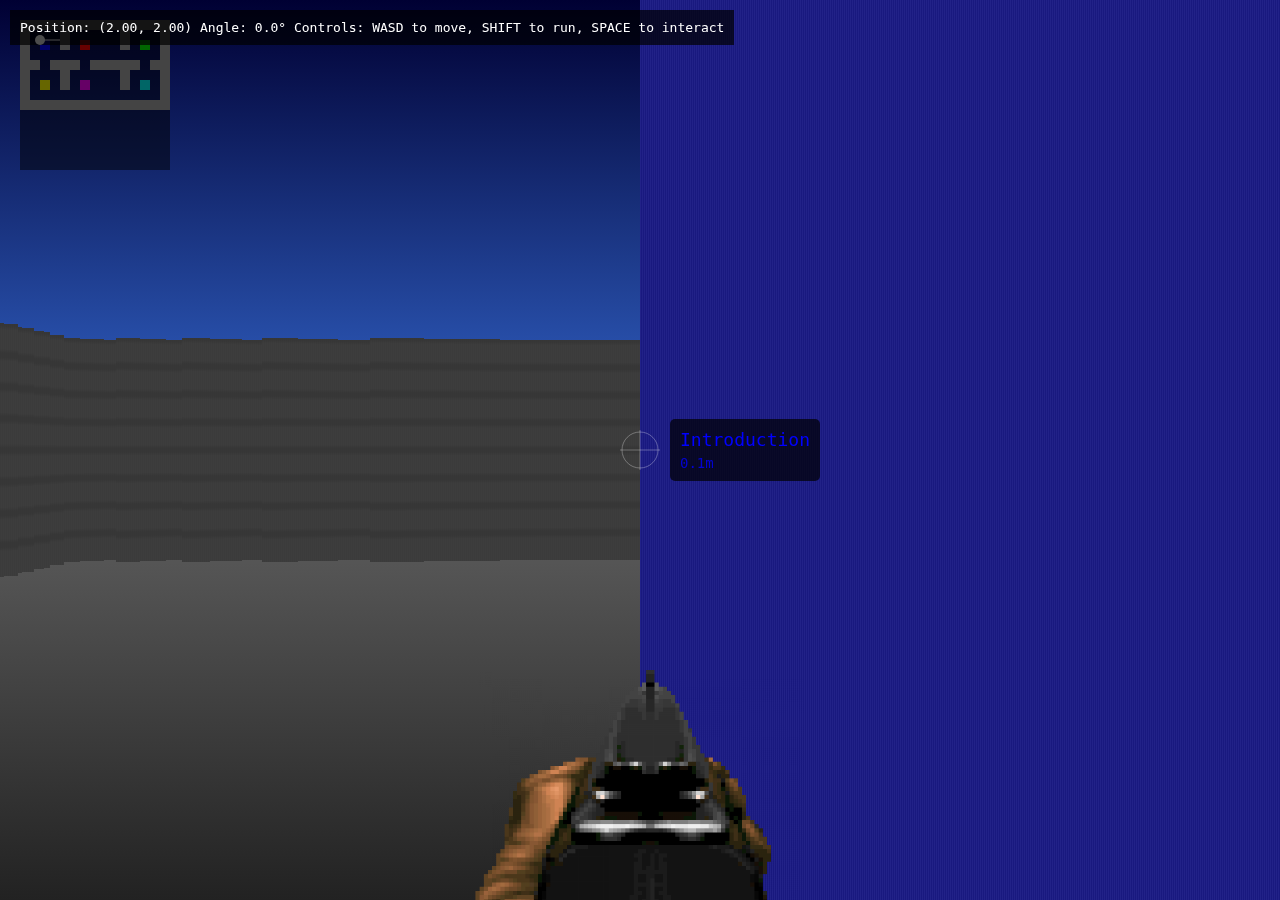
<file: index.html>
<!DOCTYPE html>
<html>
<head>
    <title>Arthur Olga - Interactive Portfolio</title>
    <style>
        body {
            margin: 0;
            overflow: hidden;
            display: flex;
            justify-content: center;
            align-items: center;
            height: 100vh;
            background: #000;
            font-family: monospace;
        }
        #debugInfo {
            position: fixed;
            top: 10px;
            left: 10px;
            color: white;
            z-index: 100;
            background: rgba(0,0,0,0.7);
            padding: 10px;
        }
        #infoPanel {
            position: fixed;
            top: 50%;
            left: 50%;
            transform: translate(-50%, -50%);
            background: rgba(0,0,0,0.9);
            color: #0f0;
            padding: 20px;
            border: 2px solid #0f0;
            display: none;
            max-width: 80%;
            max-height: 80%;
            overflow-y: auto;
            font-family: monospace;
            z-index: 1000;
        }
        .close-button {
            position: absolute;
            top: 10px;
            right: 10px;
            color: #0f0;
            border: 1px solid #0f0;
            background: none;
            padding: 5px 10px;
            cursor: pointer;
        }
        #mobileControls {
            position: fixed;
            bottom: 20px;
            left: 50%;
            transform: translateX(-50%);
            display: none;
            z-index: 100;
            width: 100%;
            max-width: 300px;
            padding: 20px;
        }

        .movement-controls {
            display: grid;
            grid-template-columns: repeat(3, 1fr);
            gap: 5px;
        }

        .control-button {
            width: 70px;
            height: 70px;
            background: rgba(255, 255, 255, 0.2);
            border: 3px solid rgba(255, 255, 255, 0.8);
            color: white;
            border-radius: 50%;
            display: flex;
            justify-content: center;
            align-items: center;
            font-size: 30px;
            touch-action: none;
            user-select: none;
            -webkit-tap-highlight-color: transparent;
        }

        .action-controls {
            display: none;
        }

        @media (hover: none) and (pointer: coarse), (max-width: 768px) {
            #mobileControls {
                display: block !important;
            }
            #debugInfo {
                font-size: 14px;
                padding: 15px;
            }
            .control-button {
                opacity: 0.8;
            }
        }

        /* Add styles for the sight and weapon */
        #sight {
            position: fixed;
            top: 50%;
            left: 50%;
            transform: translate(-50%, -50%);
            pointer-events: none;
            z-index: 99;
        }

        #weapon {
            position: fixed;
            bottom: -20px;
            left: 50%;
            transform: translateX(-50%);
            pointer-events: none;
            z-index: 98;
            height: 250px;
            object-fit: contain;
            transition: transform 0.1s ease-out;
        }

        .weapon-bob {
            animation: weaponBob 0.6s infinite alternate ease-in-out;
        }

        @keyframes weaponBob {
            from { transform: translateX(-50%) translateY(0); }
            to { transform: translateX(-50%) translateY(10px); }
        }

        @keyframes shoot {
            0% { transform: translateX(-50%) translateY(0) scale(1); }
            10% { transform: translateX(-50%) translateY(30px) scale(0.95); }
            100% { transform: translateX(-50%) translateY(0) scale(1); }
        }

        .shooting {
            animation: shoot 0.2s ease-out;
        }

        .bullet {
            position: fixed;
            width: 4px;
            height: 4px;
            background: white;
            border-radius: 50%;
            pointer-events: none;
            z-index: 97;
            box-shadow: 0 0 10px 2px rgba(255, 255, 255, 0.5);
            animation: bulletTravel 0.2s linear forwards;
        }

        @keyframes bulletTravel {
            0% {
                transform: translate(-50%, -50%) scale(1);
                opacity: 1;
            }
            100% {
                transform: translate(-50%, -50%) scale(0.2);
                opacity: 0;
            }
        }
    </style>
</head>
<body>
    <div id="debugInfo">WASD to move, SPACE to interact</div>
    <div id="infoPanel"></div>
    <div id="mobileControls">
        <div class="movement-controls">
            <div></div>
            <button class="control-button" id="upButton">↑</button>
            <div></div>
            <button class="control-button" id="leftButton">←</button>
            <button class="control-button action-button" id="actionButton">⚡</button>
            <button class="control-button" id="rightButton">→</button>
            <div></div>
            <button class="control-button" id="downButton">↓</button>
            <div></div>
        </div>
    </div>
    <img id="weapon" src="assets/images/gun.webp" alt="Weapon">
    <svg id="sight" width="40" height="40">
        <circle cx="20" cy="20" r="18" stroke="rgba(255,255,255,0.3)" stroke-width="1" fill="none"/>
        <line x1="20" y1="0" x2="20" y2="40" stroke="rgba(255,255,255,0.3)" stroke-width="1"/>
        <line x1="0" y1="20" x2="40" y2="20" stroke="rgba(255,255,255,0.3)" stroke-width="1"/>
    </svg>
    <canvas id="gameCanvas"></canvas>
    <div id="targetInfo" style="
        position: fixed;
        top: 50%;
        left: calc(50% + 30px);
        transform: translateY(-50%);
        color: white;
        font-family: monospace;
        pointer-events: none;
        z-index: 99;
        text-align: left;
        background: rgba(0,0,0,0.7);
        padding: 10px;
        border-radius: 5px;
        display: none;
    "></div>
    <script>
        const canvas = document.getElementById('gameCanvas');
        const ctx = canvas.getContext('2d');
        
        canvas.width = window.innerWidth;
        canvas.height = window.innerHeight;

        const player = {
            x: 2,
            y: 2,
            angle: 0,
            speed: 0.1,
            runSpeed: 0.2,
            turnSpeed: 0.05,
            isMoving: false,
            isRunning: false,
            radius: 0.25
        };

        const map = [
            [1,1,1,1,1,1,1,1,1,1,1,1,1,1,1],
            [1,0,0,0,1,0,0,0,0,0,1,0,0,0,1],
            [1,0,2,0,1,0,3,0,0,0,1,0,4,0,1],
            [1,0,0,0,0,0,0,0,0,0,0,0,0,0,1],
            [1,1,0,1,1,1,0,1,1,1,1,1,0,1,1],
            [1,0,0,0,1,0,0,0,0,0,1,0,0,0,1],
            [1,0,5,0,1,0,6,0,0,0,1,0,7,0,1],
            [1,0,0,0,0,0,0,0,0,0,0,0,0,0,1],
            [1,1,1,1,1,1,1,1,1,1,1,1,1,1,1]
        ];

        const sections = {
            1: { title: "Basic Wall", color: "#666" },
            2: { 
                title: "Introduction",
                content: "Hi! I'm Arthur Olga, a Software Engineer passionate about AI and Machine Learning.",
                color: "#00f" 
            },
            3: { 
                title: "Skills",
                content: "Python (Scikit-learn, TensorFlow, OpenCV), React/React Native, JavaScript, Node.js, Docker, and more.",
                color: "#f00" 
            },
            4: { 
                title: "Experience",
                content: "Tech Lead at Khipo, developing innovative software solutions.",
                color: "#0f0" 
            },
            5: { 
                title: "Education",
                content: "Computer Engineering graduate with focus on AI and Software Development.",
                color: "#ff0" 
            },
            6: { 
                title: "LinkedIn",
                content: "Connect with me on LinkedIn to learn more about my professional experience.",
                link: "https://www.linkedin.com/in/arthurolga/",
                color: "#0077b5" // LinkedIn brand color
            },
            7: { 
                title: "GitHub",
                content: "Check out my projects and contributions on GitHub.",
                link: "https://github.com/arthurolga",
                color: "#333" // GitHub dark theme color
            }
        };

        const keys = {
            'w': false,
            's': false,
            'a': false,
            'd': false,
            ' ': false,
            'shift': false
        };
        document.addEventListener('keydown', (e) => {
            keys[e.key.toLowerCase()] = true;
            if (e.code === 'Space') {
                checkInteraction();
            }
            if (e.key === 'Escape') {
                hideInfo();
            }
            if (e.key.toLowerCase() === 'shift') {
                keys['shift'] = true;
            }
        });
        document.addEventListener('keyup', (e) => {
            keys[e.key.toLowerCase()] = false;
            if (e.key.toLowerCase() === 'shift') {
                keys['shift'] = false;
            }
        });

        function showInfoPanel(title, content) {
            const infoPanel = document.getElementById('infoPanel');
            infoPanel.innerHTML = `
                <h2>${title}</h2>
                <p>${content}</p>
                <button class="close-button" onclick="hideInfo()">×</button>
            `;
            infoPanel.style.display = 'block';
        }

        function hideInfo() {
            document.getElementById('infoPanel').style.display = 'none';
        }

        let isShooting = false;

        function createBulletEffect() {
            const bullet = document.createElement('div');
            bullet.className = 'bullet';
            
            // Position bullet at the center of the screen
            bullet.style.left = '50%';
            bullet.style.top = '50%';
            
            document.body.appendChild(bullet);
            
            // Remove bullet element after animation
            setTimeout(() => {
                bullet.remove();
            }, 200);
        }

        function handleShoot() {
            if (isShooting) return;
            
            isShooting = true;
            const weapon = document.getElementById('weapon');
            weapon.classList.add('shooting');
            
            // Create bullet effect
            createBulletEffect();
            
            setTimeout(() => {
                weapon.classList.remove('shooting');
                isShooting = false;
            }, 200);
        }

        function checkInteraction() {
            handleShoot();
            
            // If panel is already open, close it
            const infoPanel = document.getElementById('infoPanel');
            if (infoPanel.style.display === 'block') {
                hideInfo();
                return;
            }

            // Otherwise, check for new interaction
            const centerRay = castRay(player.angle);
            if (centerRay.type && sections[centerRay.type]) {
                const section = sections[centerRay.type];
                // If its basic wall, don't show anything
                if (section.title === "Basic Wall") {
                    return;
                }
                if (section.link) {
                    window.open(section.link, '_blank');
                } else {
                    showInfoPanel(section.title, section.content);
                }
            }
        }

        function checkCollision(x, y, radius) {
            const cellX = Math.floor(x);
            const cellY = Math.floor(y);
            
            for (let dy = -1; dy <= 1; dy++) {
                for (let dx = -1; dx <= 1; dx++) {
                    const checkX = cellX + dx;
                    const checkY = cellY + dy;
                    
                    if (checkX >= 0 && checkX < map[0].length && 
                        checkY >= 0 && checkY < map.length && 
                        map[checkY][checkX] === 1) {
                        
                        const wallCenterX = checkX + 0.5;
                        const wallCenterY = checkY + 0.5;
                        const dx = x - wallCenterX;
                        const dy = y - wallCenterY;
                        const distance = Math.sqrt(dx * dx + dy * dy);
                        
                        if (distance < radius + 0.5) {
                            return true;
                        }
                    }
                }
            }
            return false;
        }

        function castRay(angle) {
            let rayX = player.x;
            let rayY = player.y;
            const deltaX = Math.cos(angle);
            const deltaY = Math.sin(angle);
            
            let distance = 0;
            const stepSize = 0.05;
            
            while (distance < 20) {
                rayX += deltaX * stepSize;
                rayY += deltaY * stepSize;
                distance += stepSize;
                
                const mapX = Math.floor(rayX);
                const mapY = Math.floor(rayY);
                
                if (mapX >= 0 && mapX < map[0].length && 
                    mapY >= 0 && mapY < map.length) {
                    const cellType = map[mapY][mapX];
                    if (cellType > 0) {
                        return { distance, type: cellType };
                    }
                }
            }
            
            return { distance: 20, type: 0 };
        }

        function drawBackground() {
            const skyGradient = ctx.createLinearGradient(0, 0, 0, canvas.height/2);
            skyGradient.addColorStop(0, '#000033');
            skyGradient.addColorStop(1, '#3366cc');
            ctx.fillStyle = skyGradient;
            ctx.fillRect(0, 0, canvas.width, canvas.height/2);

            const floorGradient = ctx.createLinearGradient(0, canvas.height/2, 0, canvas.height);
            floorGradient.addColorStop(0, '#666666');
            floorGradient.addColorStop(1, '#222222');
            ctx.fillStyle = floorGradient;
            ctx.fillRect(0, canvas.height/2, canvas.width, canvas.height/2);
        }

        function adjustBrightness(color, brightness) {
            const r = parseInt(color.substr(1,2), 16) * brightness;
            const g = parseInt(color.substr(3,2), 16) * brightness;
            const b = parseInt(color.substr(5,2), 16) * brightness;
            return `rgb(${r},${g},${b})`;
        }

        function generateTexture(type) {
            const canvas = document.createElement('canvas');
            const ctx = canvas.getContext('2d');
            canvas.width = 64;
            canvas.height = 64;
            
            switch(type) {
                case 1: // Basic wall
                    ctx.fillStyle = '#444444';
                    ctx.fillRect(0, 0, 64, 64);
                    ctx.strokeStyle = '#333333';
                    ctx.lineWidth = 1;
                    for(let i = 0; i < 8; i++) {
                        ctx.beginPath();
                        ctx.moveTo(i * 8, 0);
                        ctx.lineTo(i * 8, 64);
                        ctx.stroke();
                        ctx.beginPath();
                        ctx.moveTo(0, i * 8);
                        ctx.lineTo(64, i * 8);
                        ctx.stroke();
                    }
                    break;
                    
                case 2: // Introduction - blue
                    ctx.fillStyle = '#000066';
                    ctx.fillRect(0, 0, 64, 64);
                    ctx.strokeStyle = '#4444aa';
                    for(let i = 0; i < 8; i++) {
                        ctx.beginPath();
                        ctx.moveTo(i * 8, 0);
                        ctx.lineTo(i * 8, 64);
                        ctx.stroke();
                    }
                    break;
                    
                case 3: // Skills - red
                    ctx.fillStyle = '#660000';
                    ctx.fillRect(0, 0, 64, 64);
                    ctx.strokeStyle = '#aa4444';
                    for(let i = 0; i < 8; i++) {
                        ctx.beginPath();
                        ctx.moveTo(0, i * 8);
                        ctx.lineTo(64, i * 8);
                        ctx.stroke();
                    }
                    break;
                    
                case 4: // Experience - green
                    ctx.fillStyle = '#006600';
                    ctx.fillRect(0, 0, 64, 64);
                    ctx.strokeStyle = '#44aa44';
                    for(let i = 0; i < 8; i++) {
                        ctx.beginPath();
                        ctx.moveTo(0, i * 8);
                        ctx.lineTo(64, i * 8 + 32);
                        ctx.stroke();
                    }
                    break;
                    
                case 5: // Education - yellow
                    ctx.fillStyle = '#666600';
                    ctx.fillRect(0, 0, 64, 64);
                    ctx.strokeStyle = '#aaaa44';
                    for(let i = 0; i < 4; i++) {
                        for(let j = 0; j < 4; j++) {
                            ctx.strokeRect(i * 16 + 4, j * 16 + 4, 8, 8);
                        }
                    }
                    break;
                    
                case 6: // Additional section - purple
                    ctx.fillStyle = '#660066';
                    ctx.fillRect(0, 0, 64, 64);
                    ctx.strokeStyle = '#aa44aa';
                    for(let i = 0; i < 8; i++) {
                        ctx.beginPath();
                        ctx.moveTo(0, i * 8);
                        ctx.lineTo(64, 64 - i * 8);
                        ctx.stroke();
                    }
                    break;
                    
                case 7: // Additional section - cyan
                    ctx.fillStyle = '#006666';
                    ctx.fillRect(0, 0, 64, 64);
                    ctx.strokeStyle = '#44aaaa';
                    for(let i = 0; i < 4; i++) {
                        ctx.beginPath();
                        ctx.arc(32, 32, i * 8 + 8, 0, Math.PI * 2);
                        ctx.stroke();
                    }
                    break;
            }
            
            return canvas;
        }

        // Create textures once at startup
        const textures = {};
        for(let i = 1; i <= 7; i++) {
            textures[i] = generateTexture(i);
        }

        // Modify the drawWalls function to use textures
        function drawWalls() {
            const FOV = Math.PI / 3;
            const numRays = Math.ceil(canvas.width / 2);
            const rayAngleStep = FOV / numRays;

            for (let i = 0; i < numRays; i++) {
                try {
                    const rayAngle = player.angle - (FOV / 2) + (rayAngleStep * i);
                    const rayResult = castRay(rayAngle);
                    const distance = rayResult.distance * Math.cos(rayAngle - player.angle);
                    
                    const wallHeight = (canvas.height / distance) * 0.5;
                    const wallY = (canvas.height - wallHeight) / 2;

                    const brightness = Math.min(1.0, 1.5 / (distance * 0.2));
                    
                    if (rayResult.type > 0) {
                        const texture = textures[rayResult.type];
                        const textureX = Math.floor((rayResult.offset || 0) * texture.width);
                        
                        ctx.globalAlpha = brightness;
                        ctx.drawImage(
                            texture,
                            textureX, 0, 1, texture.height,
                            i * 2, wallY, 2, wallHeight
                        );
                        ctx.globalAlpha = 1;
                    }
                } catch (error) {
                    // Silently handle any texture errors and continue rendering
                    continue;
                }
            }
        }

        function updatePlayer() {
            player.isMoving = false;
            player.isRunning = keys['shift'];
            const currentSpeed = player.isRunning ? player.runSpeed : player.speed;

            if (keys['w']) {
                const newX = player.x + Math.cos(player.angle) * currentSpeed;
                const newY = player.y + Math.sin(player.angle) * currentSpeed;
                if (!checkCollision(newX, newY, player.radius)) {
                    player.x = newX;
                    player.y = newY;
                    player.isMoving = true;
                }
            }
            if (keys['s']) {
                const newX = player.x - Math.cos(player.angle) * currentSpeed;
                const newY = player.y - Math.sin(player.angle) * currentSpeed;
                if (!checkCollision(newX, newY, player.radius)) {
                    player.x = newX;
                    player.y = newY;
                    player.isMoving = true;
                }
            }
            if (keys['a']) {
                player.angle -= player.turnSpeed;
                player.isMoving = true;
            }
            if (keys['d']) {
                player.angle += player.turnSpeed;
                player.isMoving = true;
            }

            document.getElementById('debugInfo').textContent = 
                `Position: (${player.x.toFixed(2)}, ${player.y.toFixed(2)}) ` +
                `Angle: ${(player.angle * 180 / Math.PI).toFixed(1)}° ` +
                `Controls: WASD to move, SHIFT to run, SPACE to interact`;

            const weapon = document.getElementById('weapon');
            if (player.isMoving) {
                weapon.classList.add('weapon-bob');
                weapon.style.animationDuration = player.isRunning ? '0.3s' : '0.6s';
            } else {
                weapon.classList.remove('weapon-bob');
            }
        }

        function drawMinimap() {
            const mapSize = 150;
            const cellSize = mapSize / Math.max(map.length, map[0].length);
            const mapX = 20;
            const mapY = 20;

            // Draw background
            ctx.fillStyle = 'rgba(0, 0, 0, 0.5)';
            ctx.fillRect(mapX, mapY, mapSize, mapSize);

            // Draw walls and sections
            for (let y = 0; y < map.length; y++) {
                for (let x = 0; x < map[0].length; x++) {
                    const cellType = map[y][x];
                    if (cellType === 1) {
                        ctx.fillStyle = '#444444'; // Match basic wall color
                    } else if (cellType === 2) {
                        ctx.fillStyle = '#000066'; // Match Introduction color
                    } else if (cellType === 3) {
                        ctx.fillStyle = '#660000'; // Match Skills color
                    } else if (cellType === 4) {
                        ctx.fillStyle = '#006600'; // Match Experience color
                    } else if (cellType === 5) {
                        ctx.fillStyle = '#666600'; // Match Education color
                    } else if (cellType === 6) {
                        ctx.fillStyle = '#660066'; // Match LinkedIn color
                    } else if (cellType === 7) {
                        ctx.fillStyle = '#006666'; // Match GitHub color
                    }
                    
                    if (cellType > 0) {
                        ctx.fillRect(
                            mapX + x * cellSize,
                            mapY + y * cellSize,
                            cellSize,
                            cellSize
                        );
                    }
                }
            }

            // Draw player
            ctx.fillStyle = '#fff';
            ctx.beginPath();
            ctx.arc(
                mapX + player.x * cellSize,
                mapY + player.y * cellSize,
                cellSize/2,
                0,
                Math.PI * 2
            );
            ctx.fill();

            // Draw player direction
            ctx.strokeStyle = '#fff';
            ctx.beginPath();
            ctx.moveTo(
                mapX + player.x * cellSize,
                mapY + player.y * cellSize
            );
            ctx.lineTo(
                mapX + (player.x + Math.cos(player.angle) * 2) * cellSize,
                mapY + (player.y + Math.sin(player.angle) * 2) * cellSize
            );
            ctx.stroke();
        }

        function updateTargeting() {
            const FOV = Math.PI / 3;  // Field of view
            const centerRay = castRay(player.angle);  // Cast ray straight ahead
            
            const sight = document.getElementById('sight');
            const targetInfo = document.getElementById('targetInfo');
            
            if (centerRay.type && sections[centerRay.type]) {
                const section = sections[centerRay.type];
                sight.style.stroke = section.color;
                
                // Update target info
                targetInfo.style.display = 'block';
                targetInfo.style.color = section.color;
                targetInfo.innerHTML = `
                    <div style="font-size: 18px; margin-bottom: 5px;">${section.title}</div>
                    <div style="font-size: 14px; opacity: 0.8;">${centerRay.distance.toFixed(1)}m</div>
                `;
            } else {
                sight.style.stroke = 'rgba(255,255,255,0.3)';
                targetInfo.style.display = 'none';
            }
        }

        function gameLoop() {
            updatePlayer();
            updateTargeting();
            drawBackground();
            drawWalls();
            drawMinimap();
            requestAnimationFrame(gameLoop);
        }

        function isMobileDevice() {
            return (
                navigator.maxTouchPoints > 0 ||
                navigator.msMaxTouchPoints > 0 ||
                /Android|webOS|iPhone|iPad|iPod|BlackBerry|IEMobile|Opera Mini/i.test(navigator.userAgent)
            );
        }

        // Update mobile controls setup
        function setupMobileControls() {
            const mobileControls = document.getElementById('mobileControls');
            
            if (isMobileDevice()) {
                mobileControls.style.display = 'block';
                // Prevent default touch behaviors
                document.addEventListener('touchmove', function(e) {
                    if (e.target.classList.contains('control-button')) {
                        e.preventDefault();
                    }
                }, { passive: false });
            }

            const buttons = {
                'upButton': 'w',
                'downButton': 's',
                'leftButton': 'a',
                'rightButton': 'd',
                'actionButton': ' '
            };

            function handleTouch(buttonId, isPressed) {
                const key = buttons[buttonId];
                keys[key] = isPressed;
                if (isPressed && key === ' ') {
                    checkInteraction();
                }
                // Add visual feedback
                const button = document.getElementById(buttonId);
                button.style.opacity = isPressed ? '1' : '0.8';
                button.style.transform = isPressed ? 'scale(0.95)' : 'scale(1)';
            }

            Object.keys(buttons).forEach(buttonId => {
                const button = document.getElementById(buttonId);
                
                // Handle touch events
                button.addEventListener('touchstart', (e) => {
                    e.preventDefault();
                    handleTouch(buttonId, true);
                }, { passive: false });
                
                button.addEventListener('touchend', (e) => {
                    e.preventDefault();
                    handleTouch(buttonId, false);
                }, { passive: false });
                
                // Handle mouse events for testing
                button.addEventListener('mousedown', (e) => {
                    e.preventDefault();
                    handleTouch(buttonId, true);
                });
                
                button.addEventListener('mouseup', (e) => {
                    e.preventDefault();
                    handleTouch(buttonId, false);
                });
            });
        }

        // Call setup after window loads
        window.addEventListener('load', function() {
            setupMobileControls();
        });

        // Add resize handler
        window.addEventListener('resize', () => {
            canvas.width = window.innerWidth;
            canvas.height = window.innerHeight;
        });

        gameLoop();
    </script>
</body>
</html>
</file>
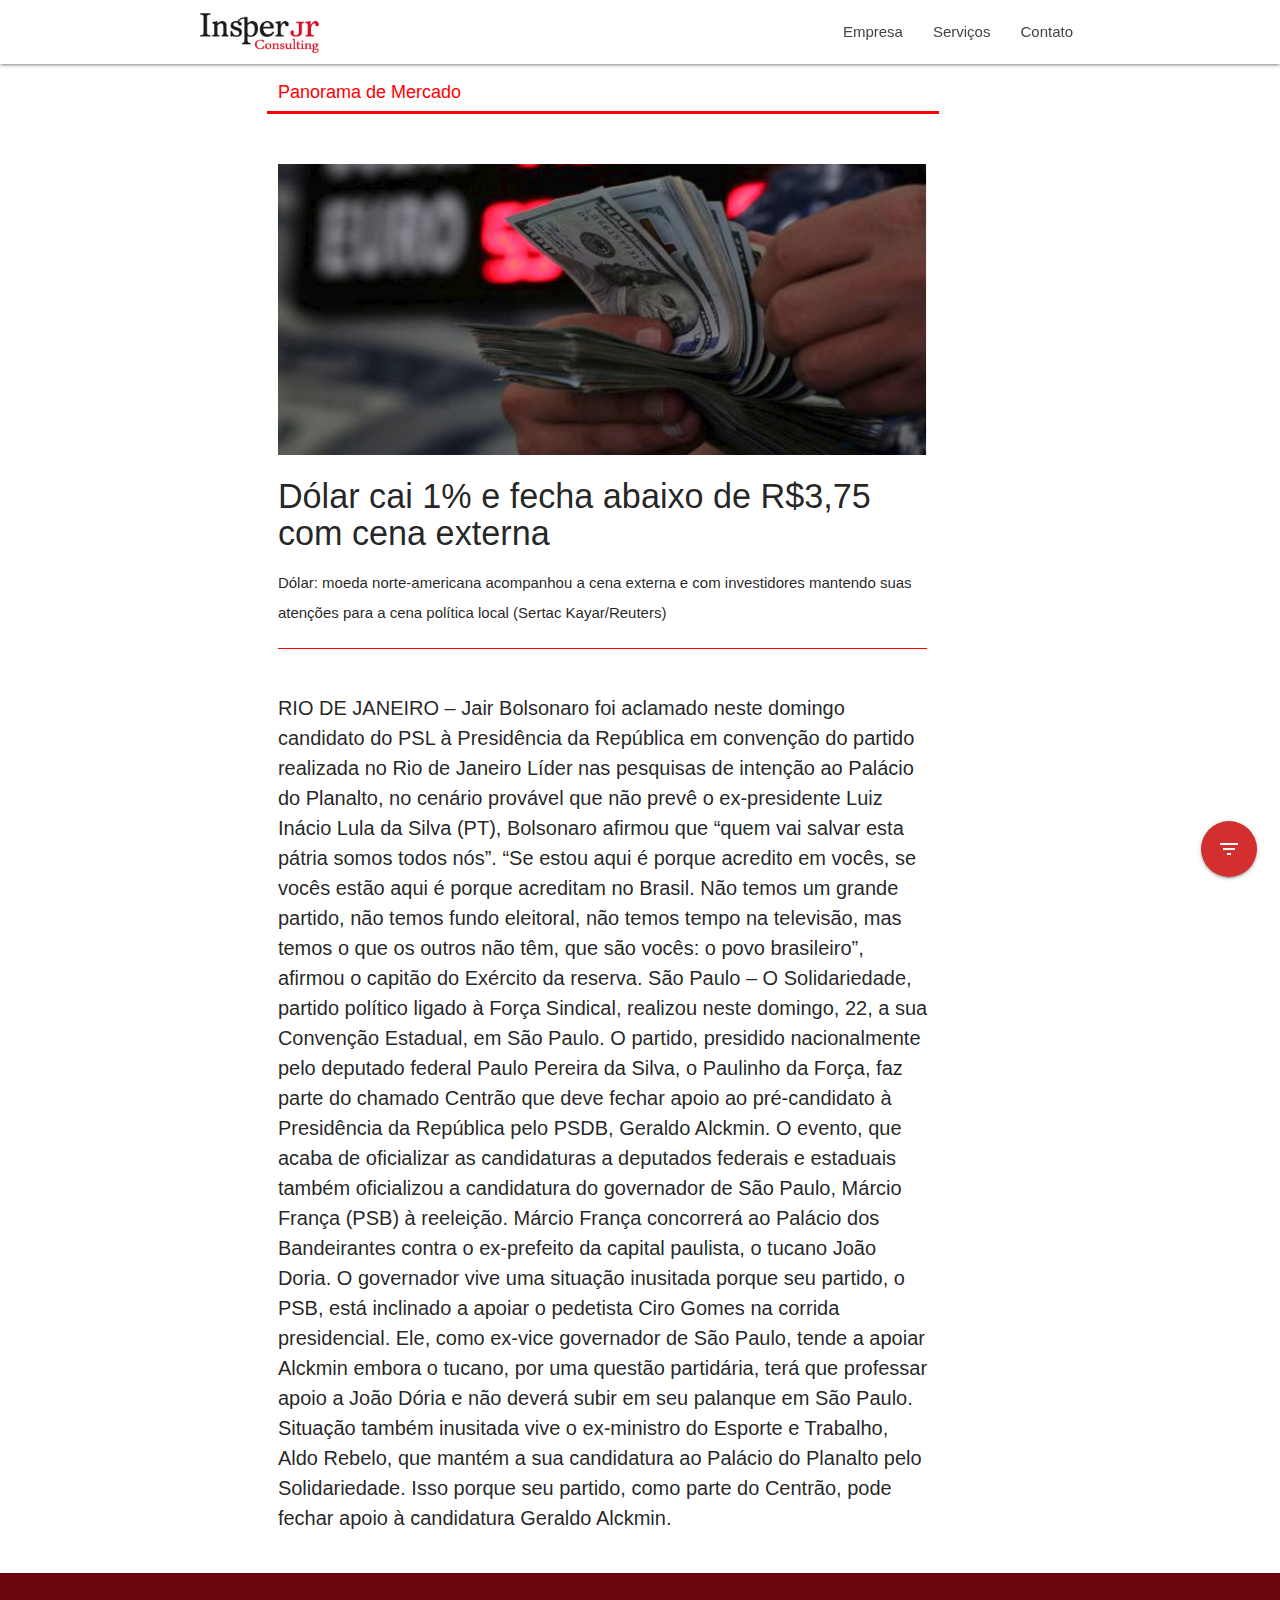
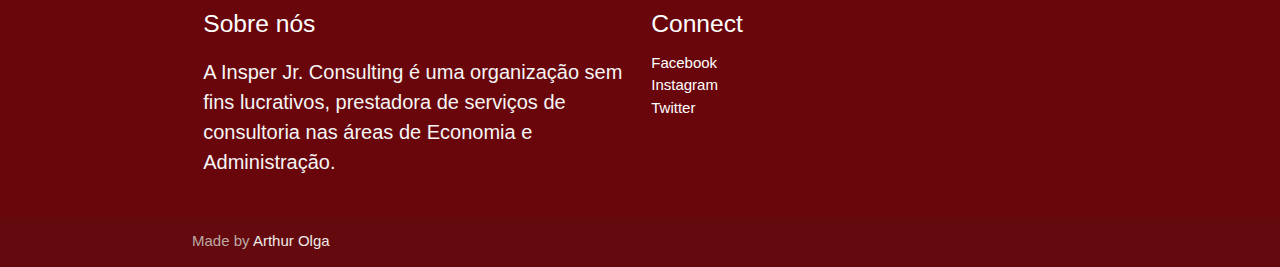
<file: article.html>
<!DOCTYPE html>
<html lang="en">

<head>
  <meta http-equiv="Content-Type" content="text/html; charset=UTF-8" />
  <meta name="viewport" content="width=device-width, initial-scale=1" />
  <title>Panorama de Mercado - Insper Jr</title>

  <!-- CSS  -->
  <link href="https://fonts.googleapis.com/icon?family=Material+Icons" rel="stylesheet">
  <link href="css/materialize.css" type="text/css" rel="stylesheet" media="screen,projection" />
  <link href="css/style.css" type="text/css" rel="stylesheet" media="screen,projection" />
</head>

<body>
  <div class="navbar-fixed">
    <nav class="white" role="navigation">
      <div class="nav-wrapper container">
        <img id="logo-img" href="#" class="brand-logo" src="logo.jpg">
        <ul class="right hide-on-med-and-down">
          <li>
            <a href="index.html">Empresa</a>
          </li>
          <li>
            <a href="index.html">Serviços</a>
          </li>
          <li>
            <a href="index.html">Contato</a>
          </li>
        </ul>

        <ul id="nav-mobile" class="sidenav">
          <li>
            <a href="#">Empresa</a>
          </li>
          <li>
            <a href="#">Serviços</a>
          </li>
          <li>
            <a href="#">Contato</a>
          </li>
        </ul>
        <a href="#" data-target="nav-mobile" class="sidenav-trigger">
          <i class="material-icons">menu</i>
        </a>
      </div>
    </nav>
  </div>

  <div class="container">

    <div class="section">
      <div class="row" id="mobile-title">
        <div class="col s12 l9 offset-l1">
          <font size="4" color="red">
            <strong> Panorama de Mercado </strong>
          </font>
        </div>
      </div>
      <div class="row">
        <div class="col s12 l9 offset-l1" id="banner">
        </div>
      </div>
    </div>
  </div>


  <div class="container">
    <div class="section">
      <div class="row" id="title-div">
        <div class="col s12 l9 offset-l1">

          <img class="center" src="dolar.jpg">

          <h4>
            <strong> Dólar cai 1% e fecha abaixo de R$3,75 com cena externa</strong>
          </h4>
          <p class="subtitle">Dólar: moeda norte-americana acompanhou a cena externa e com investidores mantendo suas atenções para a cena política
            local (Sertac Kayar/Reuters)</p>
        </div>
      </div>
    </div>
    <div class="row">
      <div class="col s12 l9 offset-l1">
        <article>
          <h3>
            <i class="mdi-content-send brown-text"></i>
          </h3>

          <p class="left-align light" id="text">

            RIO DE JANEIRO – Jair Bolsonaro foi aclamado neste domingo candidato do PSL à Presidência da República em convenção do partido
            realizada no Rio de Janeiro Líder nas pesquisas de intenção ao Palácio do Planalto, no cenário provável que não
            prevê o ex-presidente Luiz Inácio Lula da Silva (PT), Bolsonaro afirmou que “quem vai salvar esta pátria somos
            todos nós”. “Se estou aqui é porque acredito em vocês, se vocês estão aqui é porque acreditam no Brasil. Não
            temos um grande partido, não temos fundo eleitoral, não temos tempo na televisão, mas temos o que os outros não
            têm, que são vocês: o povo brasileiro”, afirmou o capitão do Exército da reserva. São Paulo – O Solidariedade,
            partido político ligado à Força Sindical, realizou neste domingo, 22, a sua Convenção Estadual, em São Paulo.
            O partido, presidido nacionalmente pelo deputado federal Paulo Pereira da Silva, o Paulinho da Força, faz parte
            do chamado Centrão que deve fechar apoio ao pré-candidato à Presidência da República pelo PSDB, Geraldo Alckmin.
            O evento, que acaba de oficializar as candidaturas a deputados federais e estaduais também oficializou a candidatura
            do governador de São Paulo, Márcio França (PSB) à reeleição. Márcio França concorrerá ao Palácio dos Bandeirantes
            contra o ex-prefeito da capital paulista, o tucano João Doria. O governador vive uma situação inusitada porque
            seu partido, o PSB, está inclinado a apoiar o pedetista Ciro Gomes na corrida presidencial. Ele, como ex-vice
            governador de São Paulo, tende a apoiar Alckmin embora o tucano, por uma questão partidária, terá que professar
            apoio a João Dória e não deverá subir em seu palanque em São Paulo. Situação também inusitada vive o ex-ministro
            do Esporte e Trabalho, Aldo Rebelo, que mantém a sua candidatura ao Palácio do Planalto pelo Solidariedade. Isso
            porque seu partido, como parte do Centrão, pode fechar apoio à candidatura Geraldo Alckmin.
          </p>
      </div>
    </div>
  </div>

  </div>
  </div>

  <footer class="page-footer">
    <div class="container">
      <div class="row">
        <div class="col l6 s12">
          <h5 class="white-text">Sobre nós</h5>
          <p class="grey-text text-lighten-4">A Insper Jr. Consulting é uma organização sem fins lucrativos, prestadora de serviços de consultoria nas áreas
            de Economia e Administração.</p>


        </div>
        <div class="col l3 s12">
          <h5 class="white-text">Connect</h5>
          <ul>
            <li>
              <a class="white-text" href="#!">Facebook</a>
            </li>
            <li>
              <a class="white-text" href="#!">Instagram</a>
            </li>
            <li>
              <a class="white-text" href="#!">Twitter</a>
            </li>
          </ul>
        </div>
      </div>
    </div>
    <div class="footer-copyright">
      <div class="container">
        <a class="brown-text text-lighten-3"> Made by </a>
        <a class="brown-text text-lighten-5" href="https://arthurolga.github.io">Arthur Olga</a>
      </div>
    </div>
  </footer>


  <div class="fixed-action-btn">
    <a class="btn-floating btn-large red darken-2">
      <i class="large material-icons">filter_list</i>
    </a>
    <ul>
      <li>
        <a class="btn-floating red">
          <i class="material-icons">arrow_upward</i>
        </a>
      </li>
      <li>
        <a class="btn-floating red">
          <i class="material-icons">share</i>
        </a>
      </li>
    </ul>
  </div>


  <!--  Scripts-->
  <script src="https://code.jquery.com/jquery-2.1.1.min.js"></script>
  <script src="js/materialize.js"></script>
  <script src="js/init.js"></script>
  <div id="fb-root"></div>
  <script>(function (d, s, id) {
      var js, fjs = d.getElementsByTagName(s)[0];
      if (d.getElementById(id)) return;
      js = d.createElement(s); js.id = id;
      js.src = 'https://connect.facebook.net/pt_BR/sdk.js#xfbml=1&version=v3.0';
      fjs.parentNode.insertBefore(js, fjs);
    }(document, 'script', 'facebook-jssdk'));</script>

</body>

</html>
</file>
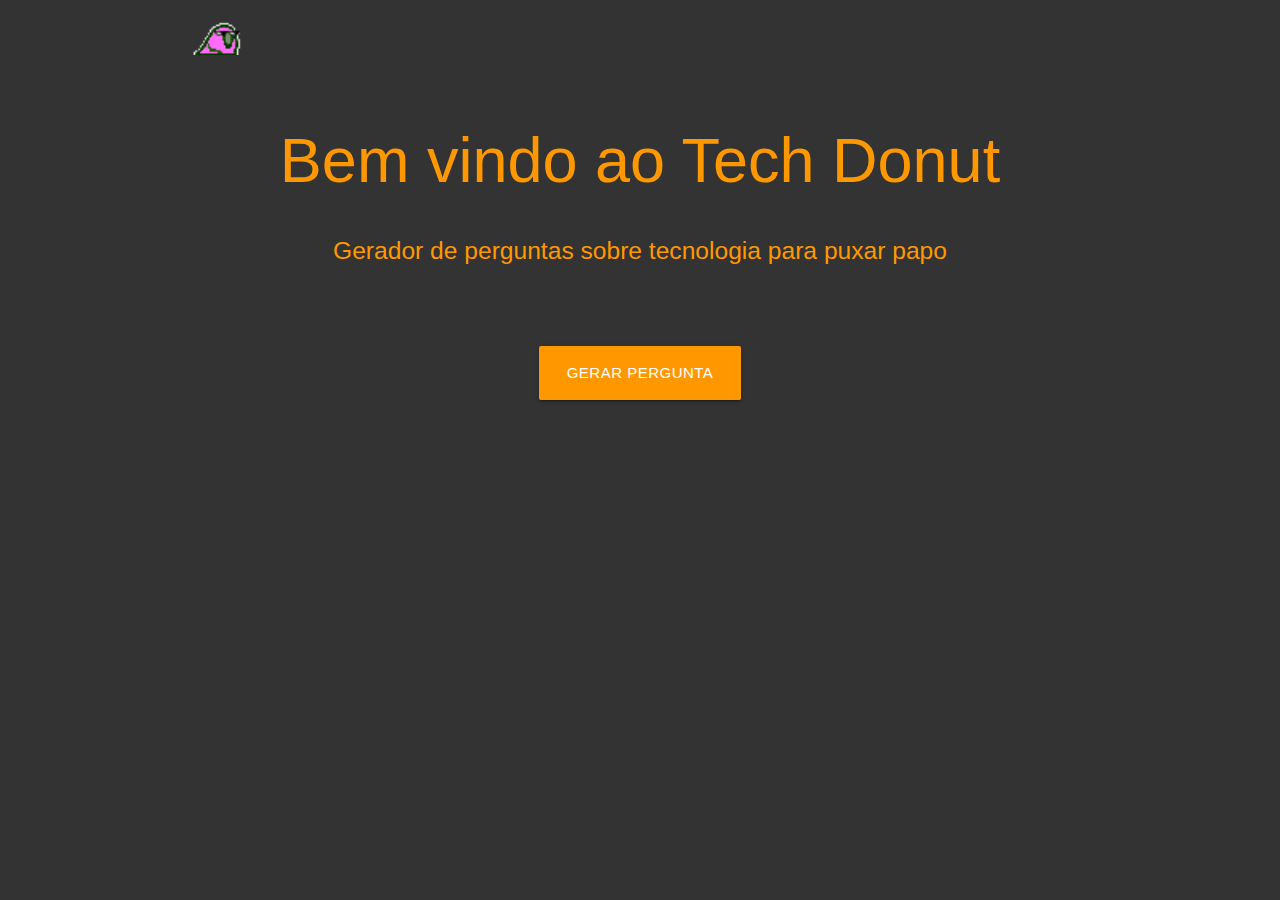
<file: tech-donut.html>
<!DOCTYPE html>
  <html>
    <head>
      <!-- Sim, eu estava com preguiça de fazer o CSS e peguei do materialize, me julgue -->
      <link type="text/css" rel="stylesheet" href="css/materialize.min.css"  media="screen,projection"/>

      <!--Let browser know website is optimized for mobile-->
      <meta name="viewport" content="width=device-width, initial-scale=1.0"/>
    </head>

  <body style="background-color:#333">
  <div class="section no-pad-bot" id="index-banner">
    <div class="container">
    
  <img id="funny-gif" height="40px" src="gifs-and-stupid-stuff/party_parrot.gif"/> 
      <br><br>
      <h1 class="header center orange-text">Bem vindo ao Tech Donut</h1>
      <div class="row center">
        <h5 class="header col s12 orange-text">Gerador de perguntas sobre tecnologia para puxar papo  </h5>
        
      </div>
      <br>
      <div class="row center">
        <h5 style="color:#fff;margin:30px" id="question"> </h5>
        <a id="shuffle-question" onclick="shuffleQuestion()" class="btn-large waves-effect waves-light orange">Gerar pergunta</a>
        <br><br>
        <br><br>
        
      </div>
      <br><br>
      

    </div>
  </div>
  <script>
  // Ta xeretando oq aq? Quer ver todas as perguntas pq?
  const listQuestions = [
    "Que tipo de música você escuta codando?",
    "Qual é o seu IDE favorito e pq?",
    "Qual foi a linguagem/framework mais diferente que você já mexeu e oq vc fez?",
    "Qual é o seu interesse de Tech que você quer muito aprender mas ainda não deu tempo?",
    "Identação com dois espaços ou com tab? Briguem!",
    "Qual é aquela linguagem que você não aguenta mais ver na sua frente?",
    "Qual foi o software mais estranho que você ja trabalhou?",
    "Como você começou a programar?",
    "Qual foi a primeira linguagem que você aprendeu? Você ainda gosta dela?",
    "Qual o filme/série que tem tudo a ver com Tech e programação que você mais curte?",
    "Qual o bug que você já teve mais dor de cabeça na sua empresa?",
    "Já teve que fazer hotfix em produção por alguma burrada? Compartilhe",
    "Se você fosse refazer todo o sistema da sua empresa, que stack você escolheria?"
  ];
  const listMojis = [
    "party_parrot.gif",
    "catmoji.gif",
    "jumpy-blob.gif",
    "cat.gif",
  ]
  shuffleQuestion = () => {
    let question = document.getElementById('question');
    question.innerHTML = listQuestions[Math.floor(Math.random() * listQuestions.length)];

    let funnyGIF = document.getElementById('funny-gif');
    funnyGIF.src = "gifs-and-stupid-stuff/"+listMojis[Math.floor(Math.random() * listMojis.length)];
  }
  </script>
</body>
</html>
</file>
<file: css/style.css>
/* Custom Stylesheet */
/**
 * Use this file to override Materialize files so you can update
 * the core Materialize files in the future
 *
 * Made By MaterializeCSS.com
 */

 nav ul a,
 nav .brand-logo {
   color: #444;
 }
 p {
   line-height: 2rem;
   font-size: 20px;
 }
 
 .sidenav-trigger {
   color: red;
 }
 
 .parallax-container {
   min-height: 380px;
   line-height: 0;
   height: auto;
   color: rgba(255,255,255,.9);
 }
   .parallax-container .section {
     width: 100%;
   }
 
 @media only screen and (max-width : 992px) {
   .parallax-container .section {
     position: absolute;
     top: 40%;
   }
   #index-banner .section {
     top: 10%;
   }
 }
 
 nav ul li:hover {
    background-color: #ff8282;
 }
 
 @media only screen and (max-width : 600px) {
   #index-banner .section {
     top: 0;
   }
 }
 
 .icon-block {
   padding: 0 15px;
 }
 .icon-block .material-icons {
   font-size: inherit;
 }
 .subtitle{
  font-size: 15px;
  padding-bottom: 20px;
  border-bottom: 1px solid red;
 }
 .title-img{
  position: relative;
  width:100%;
  overflow: hidden;
}
.center {
  display: block;
  margin-left: auto;
  margin-right: auto;
  width:100%;
}
.title-img{
  display: block;
  margin-left: auto;
  margin-right: auto;
  width:40%;
}
.title{
  background-color: #69060b;
}
.card-title{
  text-shadow: 2px 2px 5px black;
}
.side-background{
  background-color: #b2b2b2;
  padding-bottom: 100%
}
.share{
  position: absolute;
}
 footer.page-footer {
   margin: 0;
   background-color: #69060b;
 }
 
 
 #parallax-image {
   filter: blur(5px);
 }
 
 #logo-img{
   max-width: 100%;
   max-height: 100%;
 }
 
 #banner{
   background-color: red;
   padding-bottom: 3px;
 }

 #card-title{
  background-color:white;
  text-decoration-color: black;
 }


#title-div{
  margin-bottom: -30px;
}

#mobile-title{
  margin-bottom: 5px;
}
</file>
